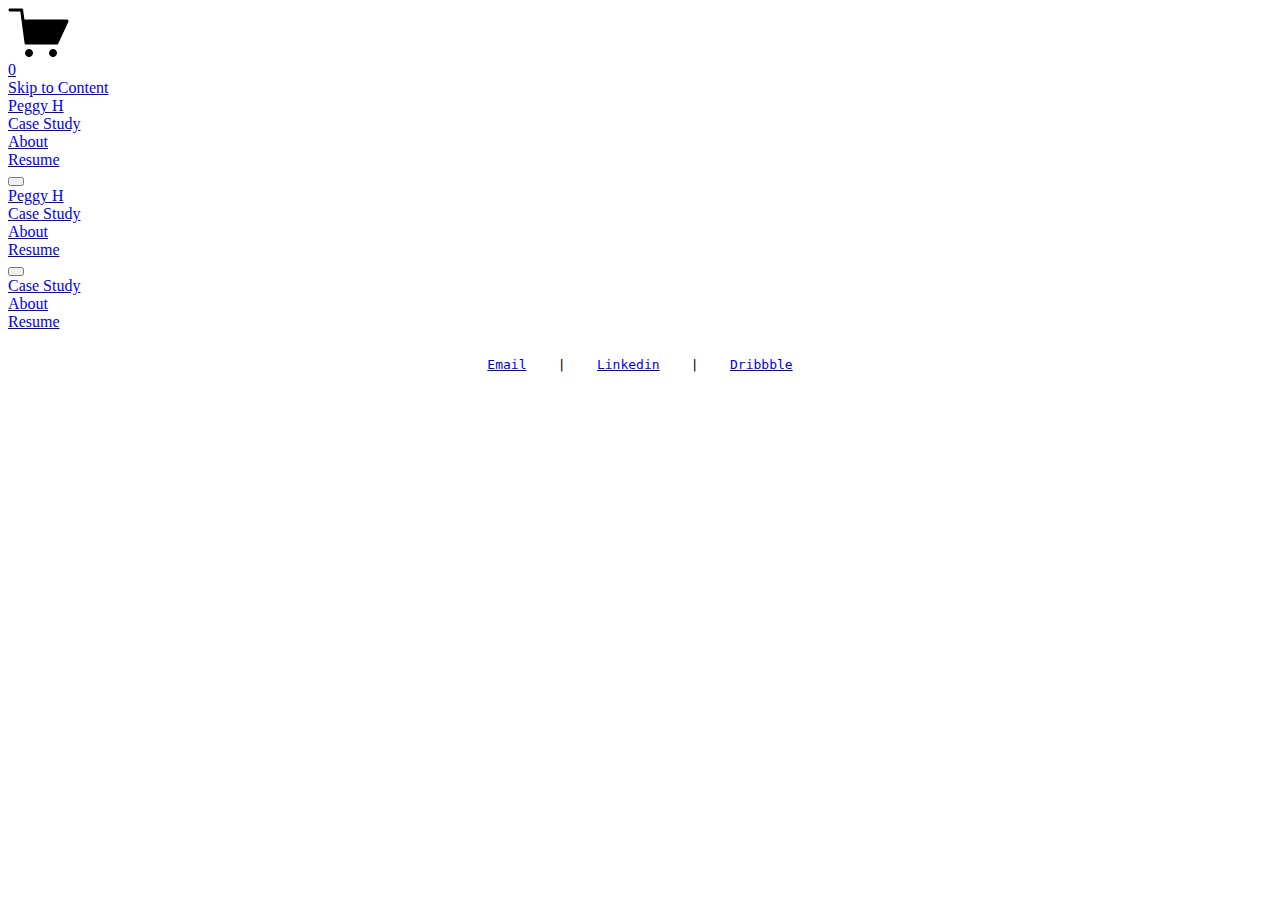
<file: www.peggy-h.com/cart.html>
<!doctype html>
<html xmlns:og="http://opengraphprotocol.org/schema/" xmlns:fb="http://www.facebook.com/2008/fbml" lang="en-US"  >
  <head>
    <meta http-equiv="X-UA-Compatible" content="IE=edge,chrome=1">
    <meta name="viewport" content="width=device-width, initial-scale=1">
    <!-- This is Squarespace. --><!-- peggyh -->
<base href="">
<meta charset="utf-8" />
<title>Peggy H</title>
<meta http-equiv="Accept-CH" content="Sec-CH-UA-Platform-Version, Sec-CH-UA-Model" /><link rel="icon" type="image/x-icon" href="https://images.squarespace-cdn.com/content/v1/619c4600b7488a7cd98204eb/49eb4d0e-b192-4052-b7ed-f80bb730e2f6/favicon.ico"/>
<meta property="og:site_name" content="Peggy H"/>
<meta property="og:title" content="Peggy H"/>
<meta property="og:type" content="website"/>
<meta property="og:image" content=""/>
<meta itemprop="name" content="Peggy H"/>
<meta itemprop="thumbnailUrl" content=""/>
<link rel="image_src" href="cart.html" />
<meta itemprop="image" content=""/>
<meta name="twitter:title" content="Peggy H"/>
<meta name="twitter:image" content=""/>
<meta name="twitter:card" content="summary"/>
<meta name="description" content="" />
<link rel="preconnect" href="https://images.squarespace-cdn.com">
<link rel="preconnect" href="https://fonts.gstatic.com" crossorigin>
<link rel="stylesheet" type="text/css" href="https://fonts.googleapis.com/css2?family=Poppins:ital,wght@0,300;0,400;0,500;0,700;1,300">
<script type="text/javascript" crossorigin="anonymous" defer="true" nomodule="nomodule" src="https://assets.squarespace.com/@sqs/polyfiller/1.6/legacy.js"></script>
<script type="text/javascript" crossorigin="anonymous" defer="true" src="https://assets.squarespace.com/@sqs/polyfiller/1.6/modern.js"></script>
<script type="text/javascript">SQUARESPACE_ROLLUPS = {};</script>
<script>(function(rollups, name) { if (!rollups[name]) { rollups[name] = {}; } rollups[name].js = ["//assets.squarespace.com/universal/scripts-compressed/extract-css-runtime-17c48f92c56147693b13-min.en-US.js"]; })(SQUARESPACE_ROLLUPS, 'squarespace-extract_css_runtime');</script>
<script crossorigin="anonymous" src="https://assets.squarespace.com/universal/scripts-compressed/extract-css-runtime-17c48f92c56147693b13-min.en-US.js" defer ></script><script>(function(rollups, name) { if (!rollups[name]) { rollups[name] = {}; } rollups[name].js = ["//assets.squarespace.com/universal/scripts-compressed/extract-css-moment-js-vendor-c4d588d4255cd4c70fa3-min.en-US.js"]; })(SQUARESPACE_ROLLUPS, 'squarespace-extract_css_moment_js_vendor');</script>
<script crossorigin="anonymous" src="https://assets.squarespace.com/universal/scripts-compressed/extract-css-moment-js-vendor-c4d588d4255cd4c70fa3-min.en-US.js" defer ></script><script>(function(rollups, name) { if (!rollups[name]) { rollups[name] = {}; } rollups[name].js = ["//assets.squarespace.com/universal/scripts-compressed/cldr-resource-pack-0c96ad3f9948c3a7b631-min.en-US.js"]; })(SQUARESPACE_ROLLUPS, 'squarespace-cldr_resource_pack');</script>
<script crossorigin="anonymous" src="https://assets.squarespace.com/universal/scripts-compressed/cldr-resource-pack-0c96ad3f9948c3a7b631-min.en-US.js" defer ></script><script>(function(rollups, name) { if (!rollups[name]) { rollups[name] = {}; } rollups[name].js = ["//assets.squarespace.com/universal/scripts-compressed/common-vendors-stable-2965e1fc774101038a7d-min.en-US.js"]; })(SQUARESPACE_ROLLUPS, 'squarespace-common_vendors_stable');</script>
<script crossorigin="anonymous" src="https://assets.squarespace.com/universal/scripts-compressed/common-vendors-stable-2965e1fc774101038a7d-min.en-US.js" defer ></script><script>(function(rollups, name) { if (!rollups[name]) { rollups[name] = {}; } rollups[name].js = ["//assets.squarespace.com/universal/scripts-compressed/common-vendors-8921de8f24d51c37e1bd-min.en-US.js"]; })(SQUARESPACE_ROLLUPS, 'squarespace-common_vendors');</script>
<script crossorigin="anonymous" src="https://assets.squarespace.com/universal/scripts-compressed/common-vendors-8921de8f24d51c37e1bd-min.en-US.js" defer ></script><script>(function(rollups, name) { if (!rollups[name]) { rollups[name] = {}; } rollups[name].js = ["//assets.squarespace.com/universal/scripts-compressed/common-d7eaecb92202ccd664ba-min.en-US.js"]; })(SQUARESPACE_ROLLUPS, 'squarespace-common');</script>
<script crossorigin="anonymous" src="https://assets.squarespace.com/universal/scripts-compressed/common-d7eaecb92202ccd664ba-min.en-US.js" defer ></script><script>(function(rollups, name) { if (!rollups[name]) { rollups[name] = {}; } rollups[name].js = ["//assets.squarespace.com/universal/scripts-compressed/performance-daea797f26ec33aee348-min.en-US.js"]; })(SQUARESPACE_ROLLUPS, 'squarespace-performance');</script>
<script crossorigin="anonymous" src="https://assets.squarespace.com/universal/scripts-compressed/performance-daea797f26ec33aee348-min.en-US.js" defer ></script><script data-name="static-context">Static = window.Static || {}; Static.SQUARESPACE_CONTEXT = {"betaFeatureFlags":["override_block_styles","campaigns_thumbnail_layout","campaigns_import_discounts","marketing_automations","supports_versioned_template_assets","member_areas_feature","campaigns_discount_section_in_automations","marketing_landing_page","campaigns_discount_section_in_blasts","new_stacked_index","collection_typename_switching","i18n_beta_website_locales","nested_categories","scripts_defer","order_status_page_checkout_landing_enabled","themes","contacts_and_campaigns_redesign","campaigns_new_image_layout_picker"],"facebookAppId":"314192535267336","facebookApiVersion":"v6.0","rollups":{"squarespace-announcement-bar":{"js":"//assets.squarespace.com/universal/scripts-compressed/announcement-bar-e58c2c256fc771df196f-min.en-US.js"},"squarespace-audio-player":{"css":"//assets.squarespace.com/universal/styles-compressed/audio-player-7273fb3c727315fb7087-min.en-US.css","js":"//assets.squarespace.com/universal/scripts-compressed/audio-player-73979cf5715b90ec9b51-min.en-US.js"},"squarespace-blog-collection-list":{"css":"//assets.squarespace.com/universal/styles-compressed/blog-collection-list-04589f0ab778d39b6f29-min.en-US.css","js":"//assets.squarespace.com/universal/scripts-compressed/blog-collection-list-3b161a94b70c22562b65-min.en-US.js"},"squarespace-calendar-block-renderer":{"css":"//assets.squarespace.com/universal/styles-compressed/calendar-block-renderer-45e10dd8aac6cdf250c5-min.en-US.css","js":"//assets.squarespace.com/universal/scripts-compressed/calendar-block-renderer-8aa9b0cbeb4b1382de47-min.en-US.js"},"squarespace-chartjs-helpers":{"css":"//assets.squarespace.com/universal/styles-compressed/chartjs-helpers-035fad01719b3ad44ea0-min.en-US.css","js":"//assets.squarespace.com/universal/scripts-compressed/chartjs-helpers-87bcc1cf71dc32506780-min.en-US.js"},"squarespace-comments":{"css":"//assets.squarespace.com/universal/styles-compressed/comments-8d82b7dcc10a49d8f3ab-min.en-US.css","js":"//assets.squarespace.com/universal/scripts-compressed/comments-1ba83c0b3b745fb75907-min.en-US.js"},"squarespace-custom-css-popup":{"css":"//assets.squarespace.com/universal/styles-compressed/custom-css-popup-42165bae3117a373beba-min.en-US.css","js":"//assets.squarespace.com/universal/scripts-compressed/custom-css-popup-4bdbc2b47c987d087bec-min.en-US.js"},"squarespace-dialog":{"css":"//assets.squarespace.com/universal/styles-compressed/dialog-4442f8c03c49894df614-min.en-US.css","js":"//assets.squarespace.com/universal/scripts-compressed/dialog-3c204698eb988e00b67c-min.en-US.js"},"squarespace-events-collection":{"css":"//assets.squarespace.com/universal/styles-compressed/events-collection-45e10dd8aac6cdf250c5-min.en-US.css","js":"//assets.squarespace.com/universal/scripts-compressed/events-collection-ab0904713c7bec57a263-min.en-US.js"},"squarespace-form-rendering-utils":{"js":"//assets.squarespace.com/universal/scripts-compressed/form-rendering-utils-52d93b2d0bac4a856090-min.en-US.js"},"squarespace-forms":{"css":"//assets.squarespace.com/universal/styles-compressed/forms-561e399da7e8cd21136e-min.en-US.css","js":"//assets.squarespace.com/universal/scripts-compressed/forms-460e44eec8302ce495d5-min.en-US.js"},"squarespace-gallery-collection-list":{"css":"//assets.squarespace.com/universal/styles-compressed/gallery-collection-list-04589f0ab778d39b6f29-min.en-US.css","js":"//assets.squarespace.com/universal/scripts-compressed/gallery-collection-list-6a695d6f503d6f274456-min.en-US.js"},"squarespace-image-zoom":{"css":"//assets.squarespace.com/universal/styles-compressed/image-zoom-04589f0ab778d39b6f29-min.en-US.css","js":"//assets.squarespace.com/universal/scripts-compressed/image-zoom-86a4f1190d4dd0a1bb85-min.en-US.js"},"squarespace-pinterest":{"css":"//assets.squarespace.com/universal/styles-compressed/pinterest-04589f0ab778d39b6f29-min.en-US.css","js":"//assets.squarespace.com/universal/scripts-compressed/pinterest-4db8797e0ab9916b74bc-min.en-US.js"},"squarespace-popup-overlay":{"css":"//assets.squarespace.com/universal/styles-compressed/popup-overlay-1953548b82872bd9f153-min.en-US.css","js":"//assets.squarespace.com/universal/scripts-compressed/popup-overlay-abef1bd20e88ee2b0ff6-min.en-US.js"},"squarespace-product-quick-view":{"css":"//assets.squarespace.com/universal/styles-compressed/product-quick-view-cabe0d0e788aff914259-min.en-US.css","js":"//assets.squarespace.com/universal/scripts-compressed/product-quick-view-3da517593bd59a46e163-min.en-US.js"},"squarespace-products-collection-item-v2":{"css":"//assets.squarespace.com/universal/styles-compressed/products-collection-item-v2-04589f0ab778d39b6f29-min.en-US.css","js":"//assets.squarespace.com/universal/scripts-compressed/products-collection-item-v2-bc54407b17c1344e3754-min.en-US.js"},"squarespace-products-collection-list-v2":{"css":"//assets.squarespace.com/universal/styles-compressed/products-collection-list-v2-04589f0ab778d39b6f29-min.en-US.css","js":"//assets.squarespace.com/universal/scripts-compressed/products-collection-list-v2-320bbe708a4fc56f6d2e-min.en-US.js"},"squarespace-search-page":{"css":"//assets.squarespace.com/universal/styles-compressed/search-page-efbf373f59490877e106-min.en-US.css","js":"//assets.squarespace.com/universal/scripts-compressed/search-page-070b8b054bdeaedce608-min.en-US.js"},"squarespace-search-preview":{"js":"//assets.squarespace.com/universal/scripts-compressed/search-preview-ad37c6d6b6aef9eab4d8-min.en-US.js"},"squarespace-simple-liking":{"css":"//assets.squarespace.com/universal/styles-compressed/simple-liking-87ea620354232c2e7b9f-min.en-US.css","js":"//assets.squarespace.com/universal/scripts-compressed/simple-liking-b240c4039cac2761e6d0-min.en-US.js"},"squarespace-social-buttons":{"css":"//assets.squarespace.com/universal/styles-compressed/social-buttons-7430c3ff0790eafdec2c-min.en-US.css","js":"//assets.squarespace.com/universal/scripts-compressed/social-buttons-1eefd456ab26aca444a7-min.en-US.js"},"squarespace-tourdates":{"css":"//assets.squarespace.com/universal/styles-compressed/tourdates-04589f0ab778d39b6f29-min.en-US.css","js":"//assets.squarespace.com/universal/scripts-compressed/tourdates-6a57cd3d6dd5f8c36147-min.en-US.js"},"squarespace-website-overlays-manager":{"css":"//assets.squarespace.com/universal/styles-compressed/website-overlays-manager-a81f4f351e0b41eedf7d-min.en-US.css","js":"//assets.squarespace.com/universal/scripts-compressed/website-overlays-manager-81328279e26303ecdcd4-min.en-US.js"}},"pageType":205,"website":{"id":"619c4600b7488a7cd98204eb","identifier":"peggyh","websiteType":1,"contentModifiedOn":1719499537626,"cloneable":false,"hasBeenCloneable":false,"siteStatus":{},"language":"en-US","timeZone":"Asia/Taipei","machineTimeZoneOffset":28800000,"timeZoneOffset":28800000,"timeZoneAbbr":"CST","siteTitle":"Peggy H","fullSiteTitle":"Peggy H","siteDescription":"","socialLogoImageId":"61c531848c130d1b189f6417","shareButtonOptions":{"3":true,"8":true,"6":true,"2":true,"7":true,"1":true,"4":true},"socialLogoImageUrl":"//images.squarespace-cdn.com/content/v1/619c4600b7488a7cd98204eb/fe2f6891-ee0c-446f-919c-022fd40f6a69/KV_web.png","authenticUrl":"https://www.peggy-h.com","internalUrl":"https://peggyh.squarespace.com","baseUrl":"https://www.peggy-h.com","primaryDomain":"www.peggy-h.com","sslSetting":3,"isHstsEnabled":true,"typekitId":"","statsMigrated":false,"imageMetadataProcessingEnabled":false,"screenshotId":"ba00e1eb558f760cf553876bc8f533df6efcb7e4ccc02157df95d953704fd6ce","captchaSettings":{"enabledForDonations":false},"showOwnerLogin":false},"websiteSettings":{"id":"619c4600b7488a7cd98204ee","websiteId":"619c4600b7488a7cd98204eb","subjects":[],"country":"TW","state":"TPE","simpleLikingEnabled":true,"popupOverlaySettings":{"style":1,"enabledPages":[]},"commentLikesAllowed":true,"commentAnonAllowed":true,"commentThreaded":true,"commentApprovalRequired":false,"commentAvatarsOn":true,"commentSortType":2,"commentFlagThreshold":0,"commentFlagsAllowed":true,"commentEnableByDefault":true,"commentDisableAfterDaysDefault":0,"disqusShortname":"","commentsEnabled":false,"storeSettings":{"returnPolicy":null,"termsOfService":null,"privacyPolicy":null,"expressCheckout":false,"continueShoppingLinkUrl":"/","useLightCart":false,"showNoteField":false,"shippingCountryDefaultValue":"US","billToShippingDefaultValue":false,"showShippingPhoneNumber":true,"isShippingPhoneRequired":false,"showBillingPhoneNumber":true,"isBillingPhoneRequired":false,"currenciesSupported":["USD","CAD","GBP","AUD","EUR","CHF","NOK","SEK","DKK","NZD","SGD","MXN","HKD","CZK","ILS","MYR","RUB","PHP","PLN","THB","BRL","ARS","COP","IDR","INR","JPY","ZAR"],"defaultCurrency":"USD","selectedCurrency":"USD","measurementStandard":1,"showCustomCheckoutForm":false,"checkoutPageMarketingOptInEnabled":true,"enableMailingListOptInByDefault":false,"sameAsRetailLocation":false,"merchandisingSettings":{"scarcityEnabledOnProductItems":false,"scarcityEnabledOnProductBlocks":false,"scarcityMessageType":"DEFAULT_SCARCITY_MESSAGE","scarcityThreshold":10,"multipleQuantityAllowedForServices":true,"restockNotificationsEnabled":false,"restockNotificationsSuccessText":"","restockNotificationsMailingListSignUpEnabled":false,"relatedProductsEnabled":false,"relatedProductsOrdering":"random","soldOutVariantsDropdownDisabled":false,"productComposerOptedIn":false,"productComposerABTestOptedOut":false,"productReviewsEnabled":false,"displayImportedProductReviewsEnabled":false,"hasOptedToCollectNativeReviews":false},"minimumOrderSubtotalEnabled":false,"isLive":false,"multipleQuantityAllowedForServices":true},"useEscapeKeyToLogin":false,"ssBadgeType":1,"ssBadgePosition":4,"ssBadgeVisibility":1,"ssBadgeDevices":1,"pinterestOverlayOptions":{"mode":"disabled","size":"small","shape":"rect"},"ampEnabled":false,"userAccountsSettings":{"loginAllowed":false,"signupAllowed":false}},"cookieSettings":{"isCookieBannerEnabled":false,"isRestrictiveCookiePolicyEnabled":false,"cookieBannerText":"","cookieBannerTheme":"","cookieBannerVariant":"","cookieBannerPosition":"","cookieBannerCtaVariant":"","cookieBannerCtaText":"","cookieBannerAcceptType":"OPT_IN","cookieBannerOptOutCtaText":"","cookieBannerHasOptOut":false,"cookieBannerHasManageCookies":true,"cookieBannerManageCookiesLabel":"","cookieBannerSavedPreferencesText":"","cookieBannerSavedPreferencesLayout":"PILL"},"websiteCloneable":false,"subscribed":false,"appDomain":"squarespace.com","templateTweakable":true,"tweakJSON":{"form-use-theme-colors":"false","header-logo-height":"20px","header-mobile-logo-max-height":"30px","header-vert-padding":"2.2vw","header-width":"Inset","maxPageWidth":"1290px","pagePadding":"4vw","tweak-blog-alternating-side-by-side-image-aspect-ratio":"1:1 Square","tweak-blog-alternating-side-by-side-image-spacing":"6%","tweak-blog-alternating-side-by-side-meta-spacing":"20px","tweak-blog-alternating-side-by-side-primary-meta":"Categories","tweak-blog-alternating-side-by-side-read-more-spacing":"20px","tweak-blog-alternating-side-by-side-secondary-meta":"Date","tweak-blog-basic-grid-columns":"2","tweak-blog-basic-grid-image-aspect-ratio":"3:2 Standard","tweak-blog-basic-grid-image-spacing":"50px","tweak-blog-basic-grid-meta-spacing":"37px","tweak-blog-basic-grid-primary-meta":"Categories","tweak-blog-basic-grid-read-more-spacing":"37px","tweak-blog-basic-grid-secondary-meta":"Date","tweak-blog-item-custom-width":"75","tweak-blog-item-show-author-profile":"true","tweak-blog-item-width":"Medium","tweak-blog-masonry-columns":"2","tweak-blog-masonry-horizontal-spacing":"30px","tweak-blog-masonry-image-spacing":"20px","tweak-blog-masonry-meta-spacing":"20px","tweak-blog-masonry-primary-meta":"Categories","tweak-blog-masonry-read-more-spacing":"20px","tweak-blog-masonry-secondary-meta":"Date","tweak-blog-masonry-vertical-spacing":"30px","tweak-blog-side-by-side-image-aspect-ratio":"1:1 Square","tweak-blog-side-by-side-image-spacing":"6%","tweak-blog-side-by-side-meta-spacing":"20px","tweak-blog-side-by-side-primary-meta":"Categories","tweak-blog-side-by-side-read-more-spacing":"20px","tweak-blog-side-by-side-secondary-meta":"Date","tweak-blog-single-column-image-spacing":"50px","tweak-blog-single-column-meta-spacing":"30px","tweak-blog-single-column-primary-meta":"Categories","tweak-blog-single-column-read-more-spacing":"30px","tweak-blog-single-column-secondary-meta":"Date","tweak-events-stacked-show-thumbnails":"true","tweak-events-stacked-thumbnail-size":"3:2 Standard","tweak-fixed-header":"true","tweak-fixed-header-style":"Basic","tweak-global-animations-animation-curve":"ease","tweak-global-animations-animation-delay":"0.6s","tweak-global-animations-animation-duration":"0.45s","tweak-global-animations-animation-style":"fade","tweak-global-animations-animation-type":"none","tweak-global-animations-complexity-level":"detailed","tweak-global-animations-enabled":"false","tweak-portfolio-grid-basic-custom-height":"29","tweak-portfolio-grid-overlay-custom-height":"20","tweak-portfolio-hover-follow-acceleration":"10%","tweak-portfolio-hover-follow-animation-duration":"Medium","tweak-portfolio-hover-follow-animation-type":"Fade","tweak-portfolio-hover-follow-delimiter":"Forward Slash","tweak-portfolio-hover-follow-front":"false","tweak-portfolio-hover-follow-layout":"Inline","tweak-portfolio-hover-follow-size":"75","tweak-portfolio-hover-follow-text-spacing-x":"1.5","tweak-portfolio-hover-follow-text-spacing-y":"1.5","tweak-portfolio-hover-static-animation-duration":"Medium","tweak-portfolio-hover-static-animation-type":"Scale Up","tweak-portfolio-hover-static-delimiter":"Forward Slash","tweak-portfolio-hover-static-front":"false","tweak-portfolio-hover-static-layout":"Stacked","tweak-portfolio-hover-static-size":"75","tweak-portfolio-hover-static-text-spacing-x":"1.5","tweak-portfolio-hover-static-text-spacing-y":"1.5","tweak-portfolio-index-background-animation-duration":"Medium","tweak-portfolio-index-background-animation-type":"Fade","tweak-portfolio-index-background-custom-height":"50","tweak-portfolio-index-background-delimiter":"None","tweak-portfolio-index-background-height":"Large","tweak-portfolio-index-background-horizontal-alignment":"Center","tweak-portfolio-index-background-link-format":"Stacked","tweak-portfolio-index-background-persist":"false","tweak-portfolio-index-background-vertical-alignment":"Middle","tweak-portfolio-index-background-width":"Full","tweak-product-basic-item-click-action":"None","tweak-product-basic-item-gallery-aspect-ratio":"3:4 Three-Four (Vertical)","tweak-product-basic-item-gallery-design":"Slideshow","tweak-product-basic-item-gallery-width":"50%","tweak-product-basic-item-hover-action":"None","tweak-product-basic-item-image-spacing":"2vw","tweak-product-basic-item-image-zoom-factor":"2","tweak-product-basic-item-product-variant-display":"Dropdown","tweak-product-basic-item-thumbnail-placement":"Side","tweak-product-basic-item-variant-picker-layout":"Dropdowns","tweak-products-add-to-cart-button":"false","tweak-products-columns":"2","tweak-products-gutter-column":"2vw","tweak-products-gutter-row":"2vw","tweak-products-header-text-alignment":"Middle","tweak-products-image-aspect-ratio":"1:1 Square","tweak-products-image-text-spacing":"0.5vw","tweak-products-mobile-columns":"1","tweak-products-text-alignment":"Left","tweak-products-width":"Full","tweak-transparent-header":"false"},"templateId":"5c5a519771c10ba3470d8101","templateVersion":"7.1","pageFeatures":[3,4],"gmRenderKey":"QUl6YVN5Q0JUUk9xNkx1dkZfSUUxcjQ2LVQ0QWVUU1YtMGQ3bXk4","templateScriptsRootUrl":"https://static1.squarespace.com/static/vta/5c5a519771c10ba3470d8101/scripts/","impersonatedSession":false,"tzData":{"zones":[[480,"Taiwan","C%sT",null]],"rules":{"Taiwan":[]}},"showAnnouncementBar":false,"recaptchaEnterpriseContext":{"recaptchaEnterpriseSiteKey":"6LdDFQwjAAAAAPigEvvPgEVbb7QBm-TkVJdDTlAv"},"i18nContext":{"timeZoneData":{"id":"Asia/Taipei","name":"Taipei Time"}},"env":"PRODUCTION"};</script><script type="application/ld+json">{"url":"https://www.peggy-h.com","name":"Peggy H","description":"","@context":"http://schema.org","@type":"WebSite"}</script><link rel="stylesheet" type="text/css" href="https://static1.squarespace.com/static/versioned-site-css/619c4600b7488a7cd98204eb/12/5c5a519771c10ba3470d8101/619c4601b7488a7cd9820505/1613/site.css"/><meta name="ROBOTS" content="NOINDEX">
<script>Static.COOKIE_BANNER_CAPABLE = true;</script>
<!-- End of Squarespace Headers -->
    <link rel="stylesheet" type="text/css" href="https://static1.squarespace.com/static/vta/5c5a519771c10ba3470d8101/versioned-assets/1739381320286-8FJE7NMLDZWANM5PXDLU/static.css">
  </head>

  <body
    id="cart"
    class="
      tweak-products-width-full tweak-products-image-aspect-ratio-11-square tweak-products-text-alignment-left  tweak-products-price-show tweak-products-nested-category-type-top tweak-products-category-title tweak-products-header-text-alignment-middle tweak-products-breadcrumbs tweak-portfolio-grid-overlay-width-full tweak-portfolio-grid-overlay-height-small tweak-portfolio-grid-overlay-image-aspect-ratio-43-four-three tweak-portfolio-grid-overlay-text-placement-center tweak-portfolio-grid-overlay-show-text-after-hover image-block-poster-text-alignment-left image-block-card-content-position-center image-block-card-text-alignment-left image-block-overlap-content-position-center image-block-overlap-text-alignment-left image-block-collage-content-position-center image-block-collage-text-alignment-left image-block-stack-text-alignment-left tweak-blog-single-column-width-full tweak-blog-single-column-text-alignment-center tweak-blog-single-column-image-placement-above tweak-blog-single-column-delimiter-bullet tweak-blog-single-column-read-more-style-show tweak-blog-single-column-primary-meta-categories tweak-blog-single-column-secondary-meta-date tweak-blog-single-column-meta-position-top tweak-blog-single-column-content-full-post tweak-blog-item-width-medium tweak-blog-item-text-alignment-left tweak-blog-item-meta-position-above-title tweak-blog-item-show-categories tweak-blog-item-show-date tweak-blog-item-show-author-name tweak-blog-item-show-author-profile tweak-blog-item-delimiter-bullet primary-button-style-solid primary-button-shape-square secondary-button-style-solid secondary-button-shape-square tertiary-button-style-solid tertiary-button-shape-square tweak-events-stacked-width-full tweak-events-stacked-height-large  tweak-events-stacked-show-thumbnails tweak-events-stacked-thumbnail-size-32-standard tweak-events-stacked-date-style-with-text tweak-events-stacked-show-time tweak-events-stacked-show-location  tweak-events-stacked-show-excerpt  tweak-blog-basic-grid-width-full tweak-blog-basic-grid-image-aspect-ratio-32-standard tweak-blog-basic-grid-text-alignment-left tweak-blog-basic-grid-delimiter-bullet tweak-blog-basic-grid-image-placement-above tweak-blog-basic-grid-read-more-style-show tweak-blog-basic-grid-primary-meta-categories tweak-blog-basic-grid-secondary-meta-date tweak-blog-basic-grid-excerpt-show header-overlay-alignment-center tweak-portfolio-index-background-link-format-stacked tweak-portfolio-index-background-width-full tweak-portfolio-index-background-height-large  tweak-portfolio-index-background-vertical-alignment-middle tweak-portfolio-index-background-horizontal-alignment-center tweak-portfolio-index-background-delimiter-none tweak-portfolio-index-background-animation-type-fade tweak-portfolio-index-background-animation-duration-medium tweak-portfolio-hover-follow-layout-inline  tweak-portfolio-hover-follow-delimiter-forward-slash tweak-portfolio-hover-follow-animation-type-fade tweak-portfolio-hover-follow-animation-duration-medium tweak-portfolio-hover-static-layout-stacked  tweak-portfolio-hover-static-delimiter-forward-slash tweak-portfolio-hover-static-animation-type-scale-up tweak-portfolio-hover-static-animation-duration-medium  form-field-style-solid form-field-shape-square form-field-border-all form-field-checkbox-type-icon form-field-checkbox-fill-solid form-field-checkbox-color-inverted form-field-checkbox-shape-square form-field-checkbox-layout-stack form-field-radio-type-icon form-field-radio-fill-solid form-field-radio-color-normal form-field-radio-shape-pill form-field-radio-layout-stack form-field-survey-fill-solid form-field-survey-color-normal form-field-survey-shape-pill form-field-hover-focus-outline form-submit-button-style-label tweak-blog-alternating-side-by-side-width-full tweak-blog-alternating-side-by-side-image-aspect-ratio-11-square tweak-blog-alternating-side-by-side-text-alignment-left tweak-blog-alternating-side-by-side-read-more-style-show tweak-blog-alternating-side-by-side-image-text-alignment-middle tweak-blog-alternating-side-by-side-delimiter-bullet tweak-blog-alternating-side-by-side-meta-position-top tweak-blog-alternating-side-by-side-primary-meta-categories tweak-blog-alternating-side-by-side-secondary-meta-date tweak-blog-alternating-side-by-side-excerpt-show  tweak-global-animations-complexity-level-detailed tweak-global-animations-animation-style-fade tweak-global-animations-animation-type-none tweak-global-animations-animation-curve-ease tweak-blog-masonry-width-full tweak-blog-masonry-text-alignment-left tweak-blog-masonry-primary-meta-categories tweak-blog-masonry-secondary-meta-date tweak-blog-masonry-meta-position-top tweak-blog-masonry-read-more-style-show tweak-blog-masonry-delimiter-space tweak-blog-masonry-image-placement-above tweak-blog-masonry-excerpt-show tweak-product-basic-item-product-variant-display-dropdown tweak-product-basic-item-product-subscription-display-radio tweak-product-basic-item-product-subscription-border-shape-square tweak-product-basic-item-width-full tweak-product-basic-item-gallery-aspect-ratio-34-three-four-vertical tweak-product-basic-item-text-alignment-left tweak-product-basic-item-navigation-breadcrumbs tweak-product-basic-item-description-position-below-price tweak-product-basic-item-description-position-mobile-below-add-to-cart-button tweak-product-basic-item-content-alignment-top tweak-product-basic-item-gallery-design-slideshow tweak-product-basic-item-gallery-placement-left tweak-product-basic-item-thumbnail-placement-side tweak-product-basic-item-click-action-none tweak-product-basic-item-hover-action-none tweak-product-basic-item-variant-picker-layout-dropdowns tweak-product-basic-item-add-to-cart-standalone tweak-product-basic-item-add-to-cart-mobile-standalone header-width-inset  tweak-fixed-header tweak-fixed-header-style-basic tweak-blog-side-by-side-width-full tweak-blog-side-by-side-image-placement-left tweak-blog-side-by-side-image-aspect-ratio-11-square tweak-blog-side-by-side-primary-meta-categories tweak-blog-side-by-side-secondary-meta-date tweak-blog-side-by-side-meta-position-top tweak-blog-side-by-side-text-alignment-left tweak-blog-side-by-side-image-text-alignment-middle tweak-blog-side-by-side-read-more-style-show tweak-blog-side-by-side-delimiter-bullet tweak-blog-side-by-side-excerpt-show tweak-portfolio-grid-basic-width-inset tweak-portfolio-grid-basic-height-small tweak-portfolio-grid-basic-image-aspect-ratio-32-standard tweak-portfolio-grid-basic-text-alignment-center tweak-portfolio-grid-basic-hover-effect-fade hide-opentable-icons opentable-style-dark tweak-product-quick-view-button-style-floating tweak-product-quick-view-button-position-bottom tweak-product-quick-view-lightbox-excerpt-display-truncate tweak-product-quick-view-lightbox-show-arrows tweak-product-quick-view-lightbox-show-close-button tweak-product-quick-view-lightbox-controls-weight-light native-currency-code-usd cart mobile-style-available sqs-seven-one
      
        
      
    "
    tabindex="-1"
  >
    <div
      id="siteWrapper"
      class="clearfix site-wrapper"
    >
      
        <div id="floatingCart" class="floating-cart hidden">
          <a href="cart.html" class="icon icon--stroke icon--fill icon--cart sqs-custom-cart">
            <span class="Cart-inner">
              



  <svg class="icon icon--cart" width="61" height="49" viewBox="0 0 61 49">
  <path fill-rule="evenodd" clip-rule="evenodd" d="M0.5 2C0.5 1.17157 1.17157 0.5 2 0.5H13.6362C14.3878 0.5 15.0234 1.05632 15.123 1.80135L16.431 11.5916H59C59.5122 11.5916 59.989 11.8529 60.2645 12.2847C60.54 12.7165 60.5762 13.2591 60.3604 13.7236L50.182 35.632C49.9361 36.1614 49.4054 36.5 48.8217 36.5H18.0453C17.2937 36.5 16.6581 35.9437 16.5585 35.1987L12.3233 3.5H2C1.17157 3.5 0.5 2.82843 0.5 2ZM16.8319 14.5916L19.3582 33.5H47.8646L56.6491 14.5916H16.8319Z" />
  <path d="M18.589 35H49.7083L60 13H16L18.589 35Z" />
  <path d="M21 49C23.2091 49 25 47.2091 25 45C25 42.7909 23.2091 41 21 41C18.7909 41 17 42.7909 17 45C17 47.2091 18.7909 49 21 49Z" />
  <path d="M45 49C47.2091 49 49 47.2091 49 45C49 42.7909 47.2091 41 45 41C42.7909 41 41 42.7909 41 45C41 47.2091 42.7909 49 45 49Z" />
</svg>

              <div class="legacy-cart icon-cart-quantity">
                <span class="sqs-cart-quantity">0</span>
              </div>
            </span>
          </a>
        </div>
      

      












  <header
    data-test="header"
    id="header"
    
    class="
      
        white
      
      header theme-col--primary
    "
    data-section-theme="white"
    data-controller="Header"
    data-current-styles="{
                                  &quot;layout&quot;: &quot;navRight&quot;,
                                  &quot;action&quot;: {
                                    &quot;buttonText&quot;: &quot;Get Started&quot;,
                                    &quot;newWindow&quot;: false
                                  },
                                  &quot;showSocial&quot;: false,
                                  &quot;socialOptions&quot;: {
                                    &quot;socialBorderShape&quot;: &quot;none&quot;,
                                    &quot;socialBorderStyle&quot;: &quot;outline&quot;,
                                    &quot;socialBorderThickness&quot;: {
                                      &quot;unit&quot;: &quot;px&quot;,
                                      &quot;value&quot;: 1.0
                                    }
                                  },
                                  &quot;sectionTheme&quot;: &quot;white&quot;,
                                  &quot;menuOverlayAnimation&quot;: &quot;fade&quot;,
                                  &quot;cartStyle&quot;: &quot;cart&quot;,
                                  &quot;cartText&quot;: &quot;Cart&quot;,
                                  &quot;showEmptyCartState&quot;: true,
                                  &quot;cartOptions&quot;: {
                                    &quot;iconType&quot;: &quot;solid-7&quot;,
                                    &quot;cartBorderShape&quot;: &quot;none&quot;,
                                    &quot;cartBorderStyle&quot;: &quot;outline&quot;,
                                    &quot;cartBorderThickness&quot;: {
                                      &quot;unit&quot;: &quot;px&quot;,
                                      &quot;value&quot;: 1.0
                                    }
                                  },
                                  &quot;showButton&quot;: false,
                                  &quot;showCart&quot;: false,
                                  &quot;showAccountLogin&quot;: true,
                                  &quot;headerStyle&quot;: &quot;theme&quot;,
                                  &quot;languagePicker&quot;: {
                                    &quot;enabled&quot;: false,
                                    &quot;iconEnabled&quot;: false,
                                    &quot;iconType&quot;: &quot;globe&quot;,
                                    &quot;flagShape&quot;: &quot;shiny&quot;,
                                    &quot;languageFlags&quot;: [ ]
                                  },
                                  &quot;iconOptions&quot;: {
                                    &quot;thickness&quot;: {
                                      &quot;unit&quot;: &quot;px&quot;,
                                      &quot;value&quot;: 1.0
                                    },
                                    &quot;endcapType&quot;: &quot;square&quot;,
                                    &quot;desktopDropdownIconOptions&quot;: {
                                      &quot;folderIcon&quot;: &quot;none&quot;,
                                      &quot;languagePickerIcon&quot;: &quot;openArrowHead&quot;
                                    },
                                    &quot;mobileDropdownIconOptions&quot;: {
                                      &quot;folderIcon&quot;: &quot;none&quot;,
                                      &quot;languagePickerIcon&quot;: &quot;openArrowHead&quot;
                                    }
                                  },
                                  &quot;mobileOptions&quot;: {
                                    &quot;layout&quot;: &quot;logoLeftNavRight&quot;,
                                    &quot;menuIconOptions&quot;: {
                                      &quot;style&quot;: &quot;doubleLineHamburger&quot;,
                                      &quot;thickness&quot;: {
                                        &quot;unit&quot;: &quot;px&quot;,
                                        &quot;value&quot;: 1.0
                                      }
                                    }
                                  },
                                  &quot;solidOptions&quot;: {
                                    &quot;headerOpacity&quot;: {
                                      &quot;unit&quot;: &quot;%&quot;,
                                      &quot;value&quot;: 100.0
                                    },
                                    &quot;blurBackground&quot;: {
                                      &quot;enabled&quot;: false,
                                      &quot;blurRadius&quot;: {
                                        &quot;unit&quot;: &quot;px&quot;,
                                        &quot;value&quot;: 12.0
                                      }
                                    },
                                    &quot;backgroundColor&quot;: {
                                      &quot;type&quot;: &quot;SITE_PALETTE_COLOR&quot;,
                                      &quot;sitePaletteColor&quot;: {
                                        &quot;colorName&quot;: &quot;white&quot;,
                                        &quot;alphaModifier&quot;: 1.0
                                      }
                                    },
                                    &quot;navigationColor&quot;: {
                                      &quot;type&quot;: &quot;SITE_PALETTE_COLOR&quot;,
                                      &quot;sitePaletteColor&quot;: {
                                        &quot;colorName&quot;: &quot;black&quot;,
                                        &quot;alphaModifier&quot;: 1.0
                                      }
                                    }
                                  },
                                  &quot;gradientOptions&quot;: {
                                    &quot;gradientType&quot;: &quot;faded&quot;,
                                    &quot;headerOpacity&quot;: {
                                      &quot;unit&quot;: &quot;%&quot;,
                                      &quot;value&quot;: 90.0
                                    },
                                    &quot;blurBackground&quot;: {
                                      &quot;enabled&quot;: false,
                                      &quot;blurRadius&quot;: {
                                        &quot;unit&quot;: &quot;px&quot;,
                                        &quot;value&quot;: 12.0
                                      }
                                    },
                                    &quot;backgroundColor&quot;: {
                                      &quot;type&quot;: &quot;SITE_PALETTE_COLOR&quot;,
                                      &quot;sitePaletteColor&quot;: {
                                        &quot;colorName&quot;: &quot;white&quot;,
                                        &quot;alphaModifier&quot;: 1.0
                                      }
                                    },
                                    &quot;navigationColor&quot;: {
                                      &quot;type&quot;: &quot;SITE_PALETTE_COLOR&quot;,
                                      &quot;sitePaletteColor&quot;: {
                                        &quot;colorName&quot;: &quot;black&quot;,
                                        &quot;alphaModifier&quot;: 1.0
                                      }
                                    }
                                  },
                                  &quot;dropShadowOptions&quot;: {
                                    &quot;enabled&quot;: false,
                                    &quot;blur&quot;: {
                                      &quot;unit&quot;: &quot;px&quot;,
                                      &quot;value&quot;: 12.0
                                    },
                                    &quot;spread&quot;: {
                                      &quot;unit&quot;: &quot;px&quot;,
                                      &quot;value&quot;: 0.0
                                    },
                                    &quot;distance&quot;: {
                                      &quot;unit&quot;: &quot;px&quot;,
                                      &quot;value&quot;: 12.0
                                    }
                                  },
                                  &quot;borderOptions&quot;: {
                                    &quot;enabled&quot;: false,
                                    &quot;position&quot;: &quot;bottom&quot;,
                                    &quot;thickness&quot;: {
                                      &quot;unit&quot;: &quot;px&quot;,
                                      &quot;value&quot;: 4.0
                                    }
                                  },
                                  &quot;showPromotedElement&quot;: false,
                                  &quot;buttonVariant&quot;: &quot;primary&quot;,
                                  &quot;blurBackground&quot;: {
                                    &quot;enabled&quot;: false,
                                    &quot;blurRadius&quot;: {
                                      &quot;unit&quot;: &quot;px&quot;,
                                      &quot;value&quot;: 12.0
                                    }
                                  },
                                  &quot;headerOpacity&quot;: {
                                    &quot;unit&quot;: &quot;%&quot;,
                                    &quot;value&quot;: 100.0
                                  }
                                }"
    data-section-id="header"
    data-header-style="theme"
    data-language-picker="{
                                  &quot;enabled&quot;: false,
                                  &quot;iconEnabled&quot;: false,
                                  &quot;iconType&quot;: &quot;globe&quot;,
                                  &quot;flagShape&quot;: &quot;shiny&quot;,
                                  &quot;languageFlags&quot;: [ ]
                                }"
    
    data-first-focusable-element
    tabindex="-1"
    style="
      
      
      
        --solidHeaderBackgroundColor: hsla(var(--white-hsl), 1);
      
      
        --solidHeaderNavigationColor: hsla(var(--black-hsl), 1);
      
      
        --gradientHeaderBackgroundColor: hsla(var(--white-hsl), 1);
      
      
        --gradientHeaderNavigationColor: hsla(var(--black-hsl), 1);
      
    "
  >
    
<div class="sqs-announcement-bar-dropzone"></div>

    <div class="header-announcement-bar-wrapper">
      
      <a
        href="cart.html#page"
        class="header-skip-link sqs-button-element--primary"
      >
        Skip to Content
      </a>
      


<style>
    @supports (-webkit-backdrop-filter: none) or (backdrop-filter: none) {
        .header-blur-background {
            
            
        }
    }
</style>
      <div
        class="header-border"
        data-header-style="theme"
        data-header-border="false"
        data-test="header-border"
        style="




"
      ></div>
      <div
        class="header-dropshadow"
        data-header-style="theme"
        data-header-dropshadow="false"
        data-test="header-dropshadow"
        style=""
      ></div>
      
      

      <div class='header-inner container--fluid
        
        
        
         header-mobile-layout-logo-left-nav-right
        
        
        
        
        
        
         header-layout-nav-right
        
        
        
        
        
        
        
        
        '
        data-test="header-inner"
        >
        <!-- Background -->
        <div class="header-background theme-bg--primary"></div>

        <div class="header-display-desktop" data-content-field="site-title">
          

          

          

          

          

          
          
            
            <!-- Social -->
            
          
            
            <!-- Title and nav wrapper -->
            <div class="header-title-nav-wrapper">
              

              

              
                
                <!-- Title -->
                
                  <div
                    class="
                      header-title
                      
                    "
                    data-animation-role="header-element"
                  >
                    
                      <div class="header-title-text">
                        <a id="site-title" href="index.html" data-animation-role="header-element">Peggy H</a>
                      </div>
                    
                    
                  </div>
                
              
                
                <!-- Nav -->
                <div class="header-nav">
                  <div class="header-nav-wrapper">
                    <nav class="header-nav-list">
                      


  
    <div class="header-nav-item header-nav-item--collection header-nav-item--homepage">
      <a
        href="index.html"
        data-animation-role="header-element"
        
      >
        Case Study
      </a>
    </div>
  
  
  


  
    <div class="header-nav-item header-nav-item--collection">
      <a
        href="about.html"
        data-animation-role="header-element"
        
      >
        About
      </a>
    </div>
  
  
  


    <div class="header-nav-item header-nav-item--external">
      <a href="https://drive.google.com/file/d/1HdjukqRdUvWZvgDIUMRNASfsx1WEYA2F/view?usp=sharing"  target="_blank"  data-animation-role="header-element">Resume</a>
    </div>
  




                    </nav>
                  </div>
                </div>
              
              
            </div>
          
            
            <!-- Actions -->
            <div class="header-actions header-actions--right">
              
              

              

            
            

              
              <div class="showOnMobile">
                
              </div>

              
              <div class="showOnDesktop">
                
              </div>

              
            </div>
          
            


<style>
  .top-bun, 
  .patty, 
  .bottom-bun {
    height: 1px;
  }
</style>

<!-- Burger -->
<div class="header-burger

  menu-overlay-has-visible-non-navigation-items


  
  no-actions
  
" data-animation-role="header-element">
  <button class="header-burger-btn burger" data-test="header-burger">
    <span hidden class="js-header-burger-open-title visually-hidden">Open Menu</span>
    <span hidden class="js-header-burger-close-title visually-hidden">Close Menu</span>
    <div class="burger-box">
      <div class="burger-inner header-menu-icon-doubleLineHamburger">
        <div class="top-bun"></div>
        <div class="patty"></div>
        <div class="bottom-bun"></div>
      </div>
    </div>
  </button>
</div>

          
          
          
          
          

        </div>
        <div class="header-display-mobile" data-content-field="site-title">
          
            
            <!-- Social -->
            
          
            
            <!-- Title and nav wrapper -->
            <div class="header-title-nav-wrapper">
              

              

              
                
                <!-- Title -->
                
                  <div
                    class="
                      header-title
                      
                    "
                    data-animation-role="header-element"
                  >
                    
                      <div class="header-title-text">
                        <a id="site-title" href="index.html" data-animation-role="header-element">Peggy H</a>
                      </div>
                    
                    
                  </div>
                
              
                
                <!-- Nav -->
                <div class="header-nav">
                  <div class="header-nav-wrapper">
                    <nav class="header-nav-list">
                      


  
    <div class="header-nav-item header-nav-item--collection header-nav-item--homepage">
      <a
        href="index.html"
        data-animation-role="header-element"
        
      >
        Case Study
      </a>
    </div>
  
  
  


  
    <div class="header-nav-item header-nav-item--collection">
      <a
        href="about.html"
        data-animation-role="header-element"
        
      >
        About
      </a>
    </div>
  
  
  


    <div class="header-nav-item header-nav-item--external">
      <a href="https://drive.google.com/file/d/1HdjukqRdUvWZvgDIUMRNASfsx1WEYA2F/view?usp=sharing"  target="_blank"  data-animation-role="header-element">Resume</a>
    </div>
  




                    </nav>
                  </div>
                </div>
              
              
            </div>
          
            
            <!-- Actions -->
            <div class="header-actions header-actions--right">
              
              

              

            
            

              
              <div class="showOnMobile">
                
              </div>

              
              <div class="showOnDesktop">
                
              </div>

              
            </div>
          
            


<style>
  .top-bun, 
  .patty, 
  .bottom-bun {
    height: 1px;
  }
</style>

<!-- Burger -->
<div class="header-burger

  menu-overlay-has-visible-non-navigation-items


  
  no-actions
  
" data-animation-role="header-element">
  <button class="header-burger-btn burger" data-test="header-burger">
    <span hidden class="js-header-burger-open-title visually-hidden">Open Menu</span>
    <span hidden class="js-header-burger-close-title visually-hidden">Close Menu</span>
    <div class="burger-box">
      <div class="burger-inner header-menu-icon-doubleLineHamburger">
        <div class="top-bun"></div>
        <div class="patty"></div>
        <div class="bottom-bun"></div>
      </div>
    </div>
  </button>
</div>

          
          
          
          
          
        </div>
      </div>
    </div>
    <!-- (Mobile) Menu Navigation -->
    <div class="header-menu header-menu--folder-list
      
      
      
      
      
      "
      data-section-theme=""
      data-current-styles="{
                                  &quot;layout&quot;: &quot;navRight&quot;,
                                  &quot;action&quot;: {
                                    &quot;buttonText&quot;: &quot;Get Started&quot;,
                                    &quot;newWindow&quot;: false
                                  },
                                  &quot;showSocial&quot;: false,
                                  &quot;socialOptions&quot;: {
                                    &quot;socialBorderShape&quot;: &quot;none&quot;,
                                    &quot;socialBorderStyle&quot;: &quot;outline&quot;,
                                    &quot;socialBorderThickness&quot;: {
                                      &quot;unit&quot;: &quot;px&quot;,
                                      &quot;value&quot;: 1.0
                                    }
                                  },
                                  &quot;sectionTheme&quot;: &quot;white&quot;,
                                  &quot;menuOverlayAnimation&quot;: &quot;fade&quot;,
                                  &quot;cartStyle&quot;: &quot;cart&quot;,
                                  &quot;cartText&quot;: &quot;Cart&quot;,
                                  &quot;showEmptyCartState&quot;: true,
                                  &quot;cartOptions&quot;: {
                                    &quot;iconType&quot;: &quot;solid-7&quot;,
                                    &quot;cartBorderShape&quot;: &quot;none&quot;,
                                    &quot;cartBorderStyle&quot;: &quot;outline&quot;,
                                    &quot;cartBorderThickness&quot;: {
                                      &quot;unit&quot;: &quot;px&quot;,
                                      &quot;value&quot;: 1.0
                                    }
                                  },
                                  &quot;showButton&quot;: false,
                                  &quot;showCart&quot;: false,
                                  &quot;showAccountLogin&quot;: true,
                                  &quot;headerStyle&quot;: &quot;theme&quot;,
                                  &quot;languagePicker&quot;: {
                                    &quot;enabled&quot;: false,
                                    &quot;iconEnabled&quot;: false,
                                    &quot;iconType&quot;: &quot;globe&quot;,
                                    &quot;flagShape&quot;: &quot;shiny&quot;,
                                    &quot;languageFlags&quot;: [ ]
                                  },
                                  &quot;iconOptions&quot;: {
                                    &quot;thickness&quot;: {
                                      &quot;unit&quot;: &quot;px&quot;,
                                      &quot;value&quot;: 1.0
                                    },
                                    &quot;endcapType&quot;: &quot;square&quot;,
                                    &quot;desktopDropdownIconOptions&quot;: {
                                      &quot;folderIcon&quot;: &quot;none&quot;,
                                      &quot;languagePickerIcon&quot;: &quot;openArrowHead&quot;
                                    },
                                    &quot;mobileDropdownIconOptions&quot;: {
                                      &quot;folderIcon&quot;: &quot;none&quot;,
                                      &quot;languagePickerIcon&quot;: &quot;openArrowHead&quot;
                                    }
                                  },
                                  &quot;mobileOptions&quot;: {
                                    &quot;layout&quot;: &quot;logoLeftNavRight&quot;,
                                    &quot;menuIconOptions&quot;: {
                                      &quot;style&quot;: &quot;doubleLineHamburger&quot;,
                                      &quot;thickness&quot;: {
                                        &quot;unit&quot;: &quot;px&quot;,
                                        &quot;value&quot;: 1.0
                                      }
                                    }
                                  },
                                  &quot;solidOptions&quot;: {
                                    &quot;headerOpacity&quot;: {
                                      &quot;unit&quot;: &quot;%&quot;,
                                      &quot;value&quot;: 100.0
                                    },
                                    &quot;blurBackground&quot;: {
                                      &quot;enabled&quot;: false,
                                      &quot;blurRadius&quot;: {
                                        &quot;unit&quot;: &quot;px&quot;,
                                        &quot;value&quot;: 12.0
                                      }
                                    },
                                    &quot;backgroundColor&quot;: {
                                      &quot;type&quot;: &quot;SITE_PALETTE_COLOR&quot;,
                                      &quot;sitePaletteColor&quot;: {
                                        &quot;colorName&quot;: &quot;white&quot;,
                                        &quot;alphaModifier&quot;: 1.0
                                      }
                                    },
                                    &quot;navigationColor&quot;: {
                                      &quot;type&quot;: &quot;SITE_PALETTE_COLOR&quot;,
                                      &quot;sitePaletteColor&quot;: {
                                        &quot;colorName&quot;: &quot;black&quot;,
                                        &quot;alphaModifier&quot;: 1.0
                                      }
                                    }
                                  },
                                  &quot;gradientOptions&quot;: {
                                    &quot;gradientType&quot;: &quot;faded&quot;,
                                    &quot;headerOpacity&quot;: {
                                      &quot;unit&quot;: &quot;%&quot;,
                                      &quot;value&quot;: 90.0
                                    },
                                    &quot;blurBackground&quot;: {
                                      &quot;enabled&quot;: false,
                                      &quot;blurRadius&quot;: {
                                        &quot;unit&quot;: &quot;px&quot;,
                                        &quot;value&quot;: 12.0
                                      }
                                    },
                                    &quot;backgroundColor&quot;: {
                                      &quot;type&quot;: &quot;SITE_PALETTE_COLOR&quot;,
                                      &quot;sitePaletteColor&quot;: {
                                        &quot;colorName&quot;: &quot;white&quot;,
                                        &quot;alphaModifier&quot;: 1.0
                                      }
                                    },
                                    &quot;navigationColor&quot;: {
                                      &quot;type&quot;: &quot;SITE_PALETTE_COLOR&quot;,
                                      &quot;sitePaletteColor&quot;: {
                                        &quot;colorName&quot;: &quot;black&quot;,
                                        &quot;alphaModifier&quot;: 1.0
                                      }
                                    }
                                  },
                                  &quot;dropShadowOptions&quot;: {
                                    &quot;enabled&quot;: false,
                                    &quot;blur&quot;: {
                                      &quot;unit&quot;: &quot;px&quot;,
                                      &quot;value&quot;: 12.0
                                    },
                                    &quot;spread&quot;: {
                                      &quot;unit&quot;: &quot;px&quot;,
                                      &quot;value&quot;: 0.0
                                    },
                                    &quot;distance&quot;: {
                                      &quot;unit&quot;: &quot;px&quot;,
                                      &quot;value&quot;: 12.0
                                    }
                                  },
                                  &quot;borderOptions&quot;: {
                                    &quot;enabled&quot;: false,
                                    &quot;position&quot;: &quot;bottom&quot;,
                                    &quot;thickness&quot;: {
                                      &quot;unit&quot;: &quot;px&quot;,
                                      &quot;value&quot;: 4.0
                                    }
                                  },
                                  &quot;showPromotedElement&quot;: false,
                                  &quot;buttonVariant&quot;: &quot;primary&quot;,
                                  &quot;blurBackground&quot;: {
                                    &quot;enabled&quot;: false,
                                    &quot;blurRadius&quot;: {
                                      &quot;unit&quot;: &quot;px&quot;,
                                      &quot;value&quot;: 12.0
                                    }
                                  },
                                  &quot;headerOpacity&quot;: {
                                    &quot;unit&quot;: &quot;%&quot;,
                                    &quot;value&quot;: 100.0
                                  }
                                }"
      data-section-id="overlay-nav"
      data-show-account-login="true"
      data-test="header-menu">
      <div class="header-menu-bg theme-bg--primary"></div>
      <div class="header-menu-nav">
        <nav class="header-menu-nav-list">
          <div data-folder="root" class="header-menu-nav-folder">
            <div class="header-menu-nav-folder-content">
              <!-- Menu Navigation -->
<div class="header-menu-nav-wrapper">
  
    
      
        
          
            <div class="container header-menu-nav-item header-menu-nav-item--collection header-menu-nav-item--homepage">
              <a
                href="index.html"
                
              >
                <div class="header-menu-nav-item-content">
                  Case Study
                </div>
              </a>
            </div>
          
        
      
    
      
        
          
            <div class="container header-menu-nav-item header-menu-nav-item--collection">
              <a
                href="about.html"
                
              >
                <div class="header-menu-nav-item-content">
                  About
                </div>
              </a>
            </div>
          
        
      
    
      
        
          <div class="container header-menu-nav-item header-menu-nav-item--external">
            <a href="https://drive.google.com/file/d/1HdjukqRdUvWZvgDIUMRNASfsx1WEYA2F/view?usp=sharing"  target="_blank" >Resume</a>
          </div>
        
      
    
  
</div>

              
            </div>
            
            
            
          </div>
        </nav>
      </div>
    </div>
  </header>




      <main id="page" class="container" role="main">
        
          <div class="system-page">
            <div id="sqs-cart-root">
  <script type="application/json">
    
    {"storeCurrency":"USD","continueShoppingLinkUrl":"/","minimumOrderSubtotal":{"currency":"USD","value":"0.00"},"useCldrMode":false,"shopperLanguage":"en","afterpayEnabled":false,"afterpayMin":0,"afterpayMax":0,"klarnaEnabled":false,"klarnaMin":0,"klarnaMax":0,"cartExperiments":[],"formattingLocale":"en-US","translationLocale":"en-US"}
  </script>
  <div id="sqs-cart-container"></div>
</div>
          </div>
        
      </main>
      
        <footer class="sections" id="footer-sections" data-footer-sections>
  
  
  
  
  
  
    
    


  
  


<section
  data-test="page-section"
  
  data-section-theme="bright-inverse"
  class='page-section 
    
      layout-engine-section
    
    background-width--full-bleed
    
      
        section-height--custom
      
    
    
      content-width--medium
    
    horizontal-alignment--center
    vertical-alignment--middle
    
      
    
    
    bright-inverse'
  
  data-section-id="619c461fb7488a7cd98223df"
  
  data-controller="SectionWrapperController"
  data-current-styles="{
                                  &quot;imageOverlayOpacity&quot;: 0.15,
                                  &quot;backgroundWidth&quot;: &quot;background-width--full-bleed&quot;,
                                  &quot;sectionHeight&quot;: &quot;section-height--custom&quot;,
                                  &quot;customSectionHeight&quot;: 10,
                                  &quot;horizontalAlignment&quot;: &quot;horizontal-alignment--center&quot;,
                                  &quot;verticalAlignment&quot;: &quot;vertical-alignment--middle&quot;,
                                  &quot;contentWidth&quot;: &quot;content-width--medium&quot;,
                                  &quot;customContentWidth&quot;: 50,
                                  &quot;sectionTheme&quot;: &quot;bright-inverse&quot;,
                                  &quot;sectionAnimation&quot;: &quot;none&quot;,
                                  &quot;backgroundMode&quot;: &quot;image&quot;
                                }"
  data-current-context="{
                                  &quot;video&quot;: {
                                    &quot;playbackSpeed&quot;: 0.5,
                                    &quot;filter&quot;: 1,
                                    &quot;filterStrength&quot;: 0,
                                    &quot;zoom&quot;: 0,
                                    &quot;videoSourceProvider&quot;: &quot;none&quot;
                                  },
                                  &quot;backgroundImageId&quot;: null,
                                  &quot;backgroundMediaEffect&quot;: null,
                                  &quot;divider&quot;: null,
                                  &quot;typeName&quot;: null
                                }"
  data-animation="none"
  
   
  
     style="min-height: 10vh;" 
  
  
>
  <div
    class="section-border"
    
  >
    <div class="section-background">
    
      
    
    </div>
  </div>
  <div
    class='content-wrapper'
    style='
      
        
          
          
          padding-top: calc(10vmax / 10); padding-bottom: calc(10vmax / 10);
        
      
    '
  >
    <div
      class="content"
      
    >
      
      
      
      
      
      
      
      
      <div class="sqs-layout sqs-grid-12 columns-12" data-type="page-section" id="page-section-619c461fb7488a7cd98223df"><div class="row sqs-row"><div class="col sqs-col-12 span-12"><div class="sqs-block html-block sqs-block-html" data-block-type="2" id="block-bfd2565e1afeec2f8e43"><div class="sqs-block-content">

<div class="sqs-html-content">
  <pre style="text-align:center;"><code><a href="mailto:peggy.h.029@gmail.com">Email</a>    |    <a href="https://www.linkedin.com/in/peggy-h-36213bb1/">Linkedin</a>    |    <a href="https://dribbble.com/peggyhuang">Dribbble</a></code></pre>
</div>






















</div></div></div></div></div>
    </div>
  
  </div>
  
</section>

  
</footer>

      
    </div>

    <script defer="true" src="https://static1.squarespace.com/static/vta/5c5a519771c10ba3470d8101/scripts/site-bundle.7a52a694fd4248c18775c6aa813a0358.js" type="text/javascript"></script>
    

  </body>
</html>
</file>
